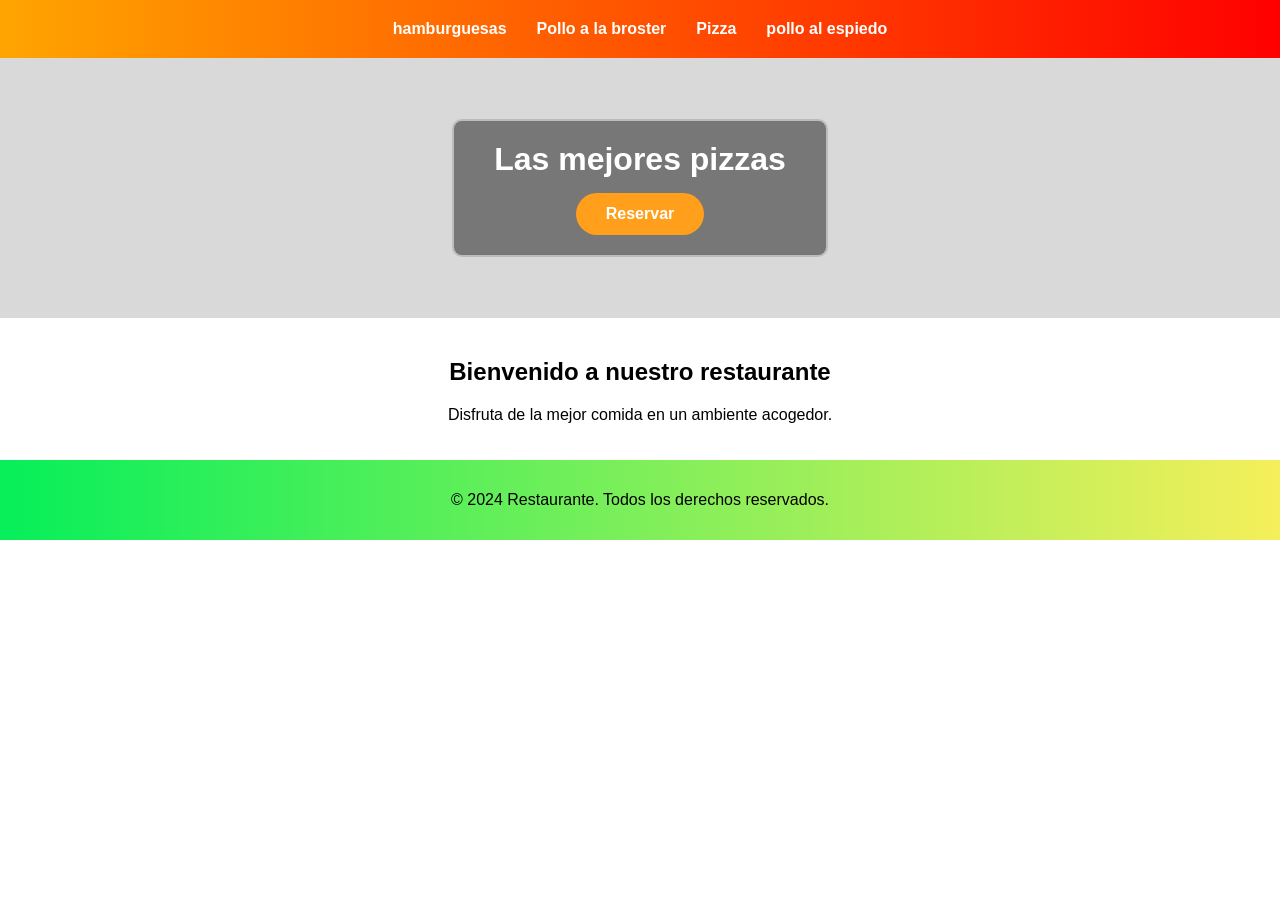
<file: INDEX.html>
<!DOCTYPE html>
<html lang="en">
<head>
    <meta charset="UTF-8">
    <meta name="viewport" content="width=device-width, initial-scale=1.0">
    <title>Document</title>
    <link rel="stylesheet" href="styles.css">
</head>
<body>
    <header>
        <ul>
        <li>hamburguesas</li>
        <li>Pollo a la broster</li>
        <li>Pizza</li>
        <li>pollo al espiedo</li>
        </ul>
    </header>

    <section class="banner-pizza" aria-label="Pizza de restaurante">
        <div class="banner-texto">
            <h3>Las mejores pizzas</h3>
            <button type="button">Reservar</button>
        </div>
    </section>

    <main>
        <h2>Bienvenido a nuestro restaurante</h2>
        <p>Disfruta de la mejor comida en un ambiente acogedor.</p>
    </main>

    <footer>
        <p>&copy; 2024 Restaurante. Todos los derechos reservados.</p>
    </footer>

</body>
</html>
</file>
<file: styles.css>
body {
    margin: 0;
    font-family: Arial, sans-serif;
}

header {
    background: linear-gradient(
        to left,
        red,
        orange
    );
    padding: 20px 0;
}

header ul {
    list-style: none;
    display: flex;
    justify-content: center;
    gap: 30px;
    margin: 0;
    padding: 0;
    flex-wrap: wrap;
    color: white;
    font-weight: bold;
}

.banner-pizza {
    width: 100%;
    height: 260px;
    background-image: url('https://images.unsplash.com/photo-1513104890138-7c749659a591?auto=format&fit=crop&w=1600&q=80');
    background-size: cover;
    background-position: center;
    background-repeat: no-repeat;
    display: flex;
    align-items: center;
    justify-content: center;
    box-shadow: inset 0 0 0 1000px rgba(0, 0, 0, 0.15);
}

.banner-texto {
    background: rgba(0, 0, 0, 0.45);
    border: 2px solid rgba(255, 255, 255, 0.5);
    padding: 20px 40px;
    text-align: center;
    color: white;
    border-radius: 10px;
    backdrop-filter: blur(2px);
}

.banner-texto h3 {
    margin: 0 0 15px;
    font-size: 2rem;
}

.banner-texto button {
    background: #ff9f1c;
    color: white;
    border: none;
    border-radius: 25px;
    padding: 12px 30px;
    font-size: 1rem;
    font-weight: bold;
    cursor: pointer;
}

.banner-texto button:hover {
    background: #f77f00;
}

main {
    padding: 20px;
    text-align: center;
}

footer {
    background: linear-gradient(
        to right,
        rgb(6, 239, 90),
        rgb(245, 239, 90)
    );
    padding: 15px;
    text-align: center;
}
</file>
